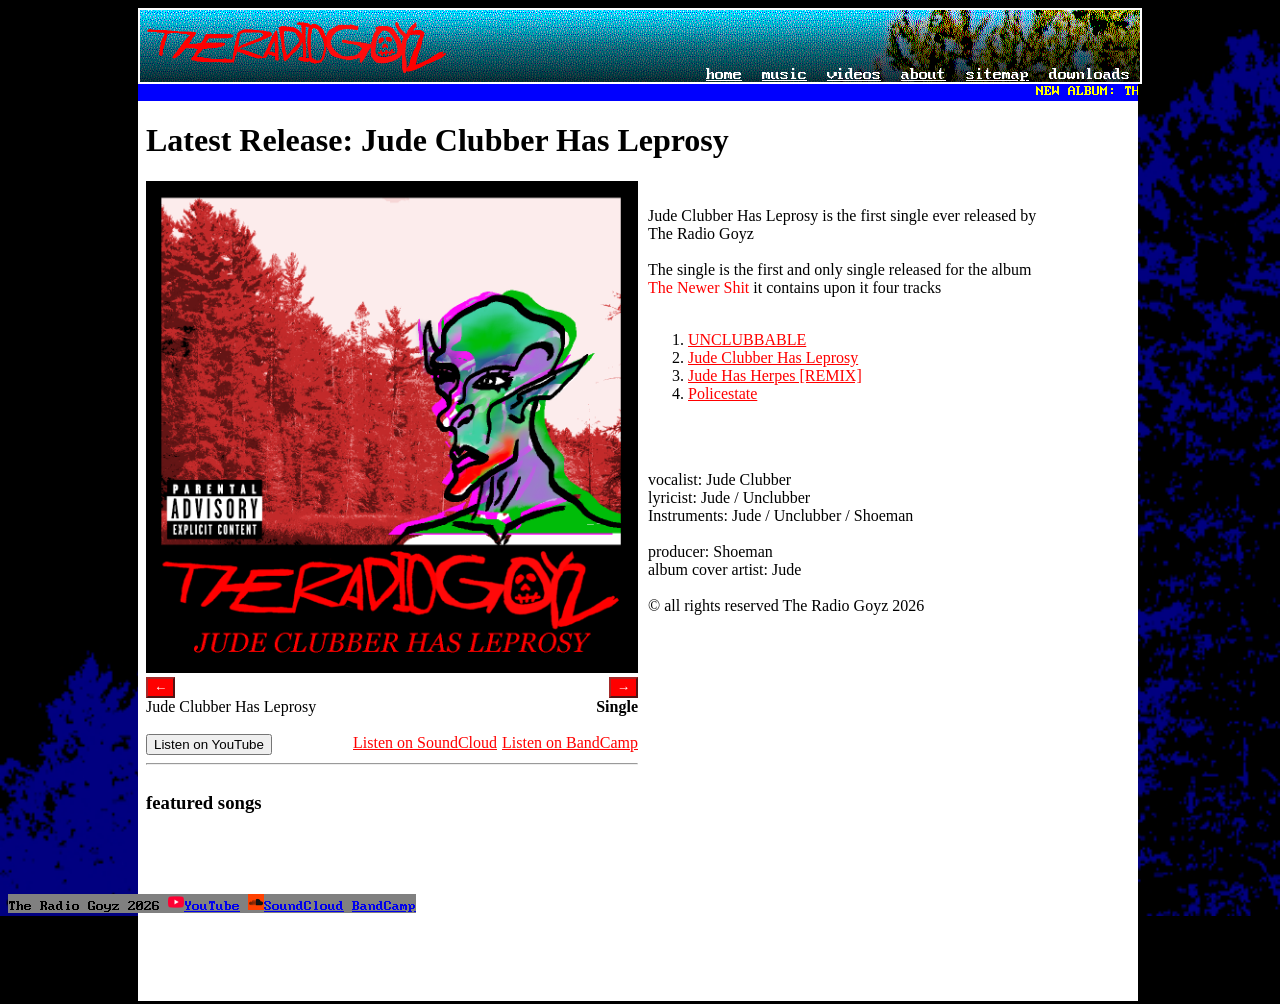
<file: index.html>
<!DOCTYPE html>
<html lang="en">
<head>
    <meta charset="UTF-8">
    <meta name="viewport" content="width=device-width, initial-scale=1.0">
    <title>The Radio Goyz</title>
    <link rel="icon" type="image/x-icon" href="imgs/favicon.ico">
    <link rel="stylesheet" href="styles.css">
    <meta name="description" content="The official website for The Radio Goyz and Jude Clubber">
    <meta name="keywords" content="Jude Clubber, The Radio Goyz, Unclubber, Shoeman, The Radio Goys, clubber">
    <meta name="google-site-verification" content="Q-txqz8ky21zv0qlj4HbkFQbsvfR2OGTPw0wGyxp74I" />
</head>
<body>
    <div style="display: flex; justify-content: center;">
        <div>
            <header class="header" style="background-image: linear-gradient(to bottom, transparent, rgba(0,0,0,0.5), rgba(0,0,0,0.8)), url('imgs/ncihe.png'); background-position-x: right; background-position-y: center; background-size: auto; max-width: 1000px; width: 90vw; ">
                <img src="imgs/bannerTRGhires.png" style="height: 3em; font-size: x-large;" alt="The Radio Goyz official horizontal logo" title="The Radio Goyz">
                <div id="header_row">
                    <nav>
                        <a href="home.html" target="iframe1" class="header_btn" id="home_btn">home</a>
                        <a href="notes.html" target="iframe1" class="header_btn" id="music_btn">music</a>
                        <a href="videos.html" target="iframe1"class="header_btn" id="art_btn">videos</a>
                        <a href="about.html" target="iframe1" class="header_btn" id="about_btn">about</a>
                        <a href="sitemap.html" target="iframe1" class="header_btn" id="sitemap_btn">sitemap</a>
                        <a class="header_btn" id="downloads_btn" style="padding-bottom: none;">downloads 
                            <div class="drop_menu" id="downloads_menu">
                                <nav>
                                    <button>images</button>
                                    <button>music</button>
                                </nav>
                            </div>
                        </a>
                    </nav>
                </div>

            </header>

            <div class="content-window">
                <div>
                    <div style="background-color: blue;">
                        <a href="the-newer-shit.html"><marquee style="margin-top: 0; color:yellow">NEW ALBUM: THE NEWER SHIT, FIND IT ON YOUTUBE, BANDCAMP AND SOUNDCLOUD</marquee></a>
                    </div>
                    <iframe src="home.html" frameborder="0" width="100%" height="50vh" name="iframe1"></iframe>

                </div>
            </div>
            </div>
        </div>
        <footer style="background-color: gray; position: fixed;">
            <span>The Radio Goyz 2026 </span>
            <span><img src="imgs/youtube.ico" width="16" height="auto"><a href="https://www.youtube.com/channel/UCRN4kUtzH9KvzQTgHt9U-2A">YouTube</a></span>
            <span><img src="imgs/soundcloud.ico" width="16" height="auto"><a href="https://soundcloud.com/the-radio-goyz">SoundCloud</a></span>
            <span><a href="https://theradiogoyz.bandcamp.com/">BandCamp</a></span>
        </footer>
    <style>
        @font-face {
            font-family: "terminal";
            src: url(fonts/modern_dos/ModernDOS8x14.ttf);
        }

        iframe{
            height: 100vh;
        }
        .header {
            position: relative;
            display: grid;
            grid-template-columns: auto auto;
            border-width: 2px;
            border-style: solid;
            border-color: white;
        }
        #header_row {
            position: absolute;
            right: 0;
            bottom: 0%;
            font-size: 0;
        }
        .header_btn, button {
            user-select: none;
            cursor: pointer;
            background-color: transparent;
            color: white;
            border: none;
            font-family: 'terminal';
            font-size: large;
            padding-left: 10px; padding-right: 10px;
            padding-bottom: none;

        }
        .header_btn:hover, button:hover{
            color: red;
            text-shadow: 0 0 10px red;
            text-decoration: underline;
        }
        .drop_menu {
            z-index: 2;
            background-color: white;
            position: absolute;
            display: none;
            top: 100%;
            left: 0;
        }
        .drop_menu button {
            color: black;
            width: 100%;
        }
        .drop_menu button:hover {
            color: white;
            background-color: red;
        }
        #downloads_btn {
            position: relative;
        }
        #downloads_btn:hover .drop_menu {
            display: block;
        }

        
    </style>
    
</body>
</html>
</file>
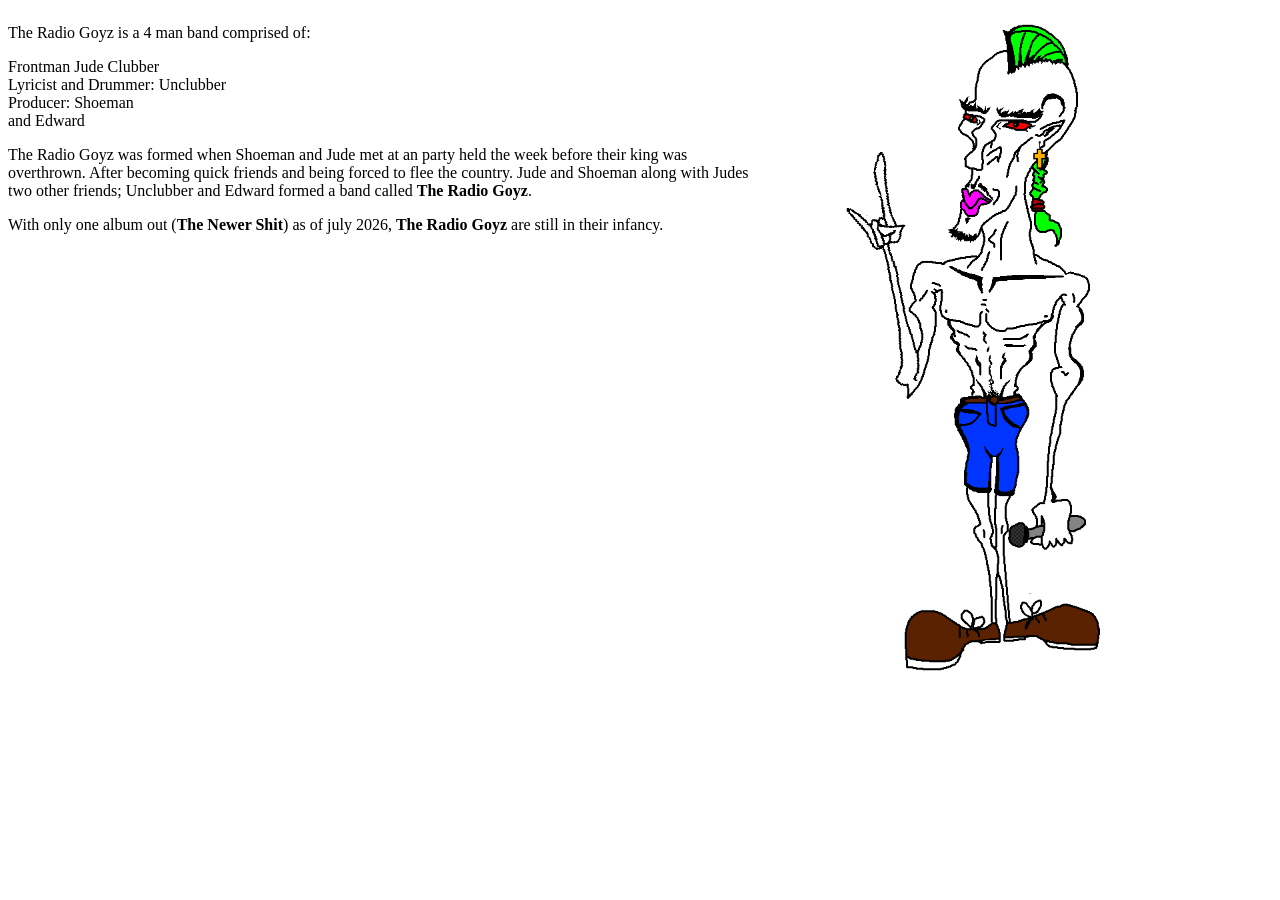
<file: about.html>
<!DOCTYPE html>
<html lang="en">
<head>
    <meta charset="UTF-8">
    <meta name="viewport" content="width=device-width, initial-scale=1.0">
    <title>About The Radio Goyz</title>
    <link rel="stylesheet" href="homestyles.css">
</head>
<body>
    <div style="display: flex; justify-content: center;">
        <div>
            <p>
            The Radio Goyz is a 4 man band comprised of:
            </p>
            <p>
            Frontman Jude Clubber<br>
            Lyricist and Drummer: Unclubber<br>
            Producer: Shoeman<br>    
            and Edward
            </p>
            <p>
                The Radio Goyz was formed when Shoeman and Jude met at an party held the week before their king was overthrown.
                After becoming quick friends and being forced to flee the country.
                 Jude and Shoeman along with Judes two other friends; Unclubber and Edward formed a band called <b>The Radio Goyz</b>.
            </p>
            <p>
                With only one album out (<b>The Newer Shit</b>) as of july 2026, <b>The Radio Goyz</b> are still in their infancy.
            </p>
        </div>
        <img src="imgs/jc devil horns.png" width="512" height="auto">
    </div>
    <br>
    <br>
    <br>
    <br>
    <br>
    <br>
    <br>
</body>
</html>
</file>
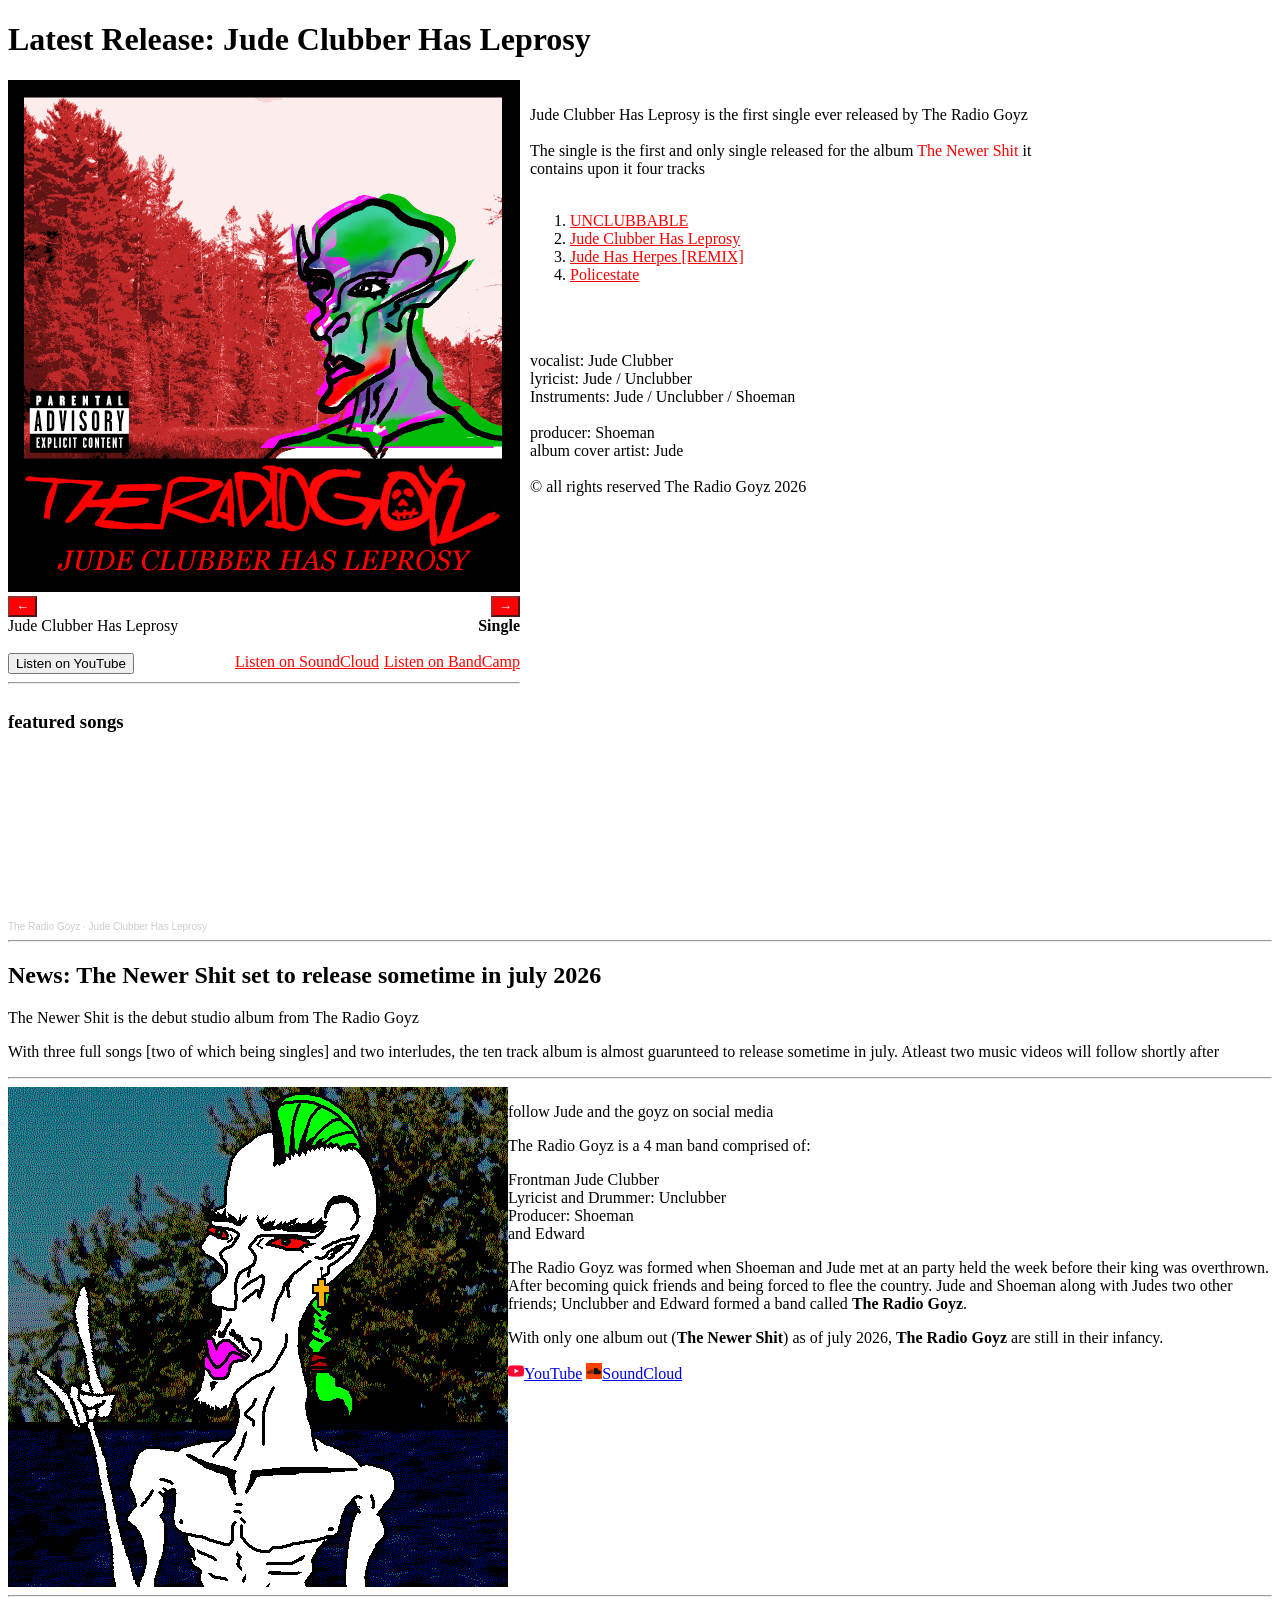
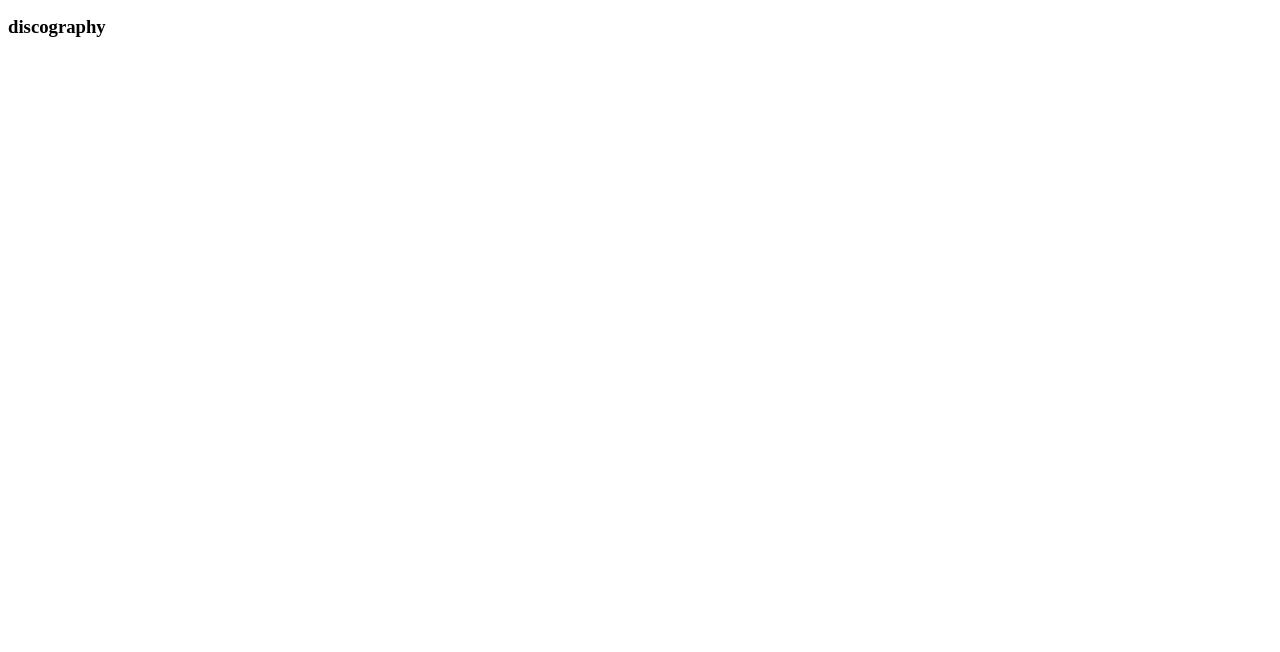
<file: home.html>
<!DOCTYPE html>
<html lang="en">
<head>
    <meta charset="UTF-8">
    <meta name="viewport" content="width=device-width, initial-scale=1.0">
    <title>The Radio Goyz home</title>
    <link rel="stylesheet" href="homestyles.css">
</head>
<body>
    <h1>Latest Release: Jude Clubber Has Leprosy</h1>
        <div class="album_display" id="jchl_album_display">
        <div class="album_title_info">
            <img src="imgs/jchl single cover.png" class="featured_album" id="jchl_album_art" alt="Jude Clubber Has Leprosy single album cover" title="Jude Clubber Has Leprosy album cover" width="100%">
            <span class="album_name"><button class="album_art_switch" id="jchl_aas_l">&larr;</button><button class="album_art_switch" id="jchl_aas_r" style="margin-left: auto;">&rarr;</button></span>
            <span class="album_name"><span>Jude Clubber Has Leprosy</span><span style="margin-left: auto;"><b> Single</b></span></span>
            <br>
            <span class="album_name"><a href="https://www.youtube.com/playlist?list=PLRFA5Ecy4oXq2ABCpy_44AwC-0DXsgl1Y" target="_blank"><button>Listen on YouTube</button></a><a href="https://soundcloud.com/the-radio-goyz/sets/jude-clubber-has-leprosy" style="margin-left: auto; margin-right: 5px;" target="_blank">Listen on SoundCloud</a> <a href="https://theradiogoyz.bandcamp.com/" target="_blank">Listen on BandCamp</a></span>
            <hr>
        </div>
        <div style="margin: 10px; text-wrap: break-word; width: 40%;" class="album_info">
            <p>
                Jude Clubber Has Leprosy is the first single ever released by The Radio Goyz <br><br>
                The single is the first and only single released for the album <a>The Newer Shit</a>
                it contains upon it four tracks <br><br>
            </p>
            <ol class="featured_album_tracklist">
                <li><a href="https://youtu.be/mGYhH5rQeGY" target="_blank">UNCLUBBABLE</a></li>
                <li><a href="https://youtu.be/gr5tKdwkd74" target="_blank">Jude Clubber Has Leprosy</a></li>
                <li><a href="https://youtu.be/5MXC42TpmM4" target="_blank">Jude Has Herpes [REMIX]</a></li>
                <li><a href="https://youtu.be/jTXTbgpC2JU" target="_blank">Policestate</a></li>
            </ol>
            <br>
            <br>
            <p>
                vocalist: Jude Clubber<br>
                lyricist: Jude / Unclubber<br>
                Instruments: Jude / Unclubber / Shoeman<br>
                <br>
                producer: Shoeman<br>
                album cover artist: Jude<br>
                <br>
                &#169; all rights reserved The Radio Goyz 2026
            </p>
        </div>
    </div>
    <h3>featured songs</h3>
    <iframe width="100%" height="166" scrolling="no" frameborder="no" allow="autoplay; encrypted-media" src="https://w.soundcloud.com/player/?url=https%3A//api.soundcloud.com/tracks/soundcloud%253Atracks%253A2356457381&color=%23ff0000&auto_play=false&hide_related=false&show_comments=true&show_user=true&show_reposts=false&show_teaser=true"></iframe><div style="font-size: 10px; color: #cccccc;line-break: anywhere;word-break: normal;overflow: hidden;white-space: nowrap;text-overflow: ellipsis; font-family: Interstate,Lucida Grande,Lucida Sans Unicode,Lucida Sans,Garuda,Verdana,Tahoma,sans-serif;font-weight: 100;"><a href="https://soundcloud.com/the-radio-goyz" title="The Radio Goyz" target="_blank" style="color: #cccccc; text-decoration: none;">The Radio Goyz</a> · <a href="https://soundcloud.com/the-radio-goyz/jude-clubber-has-leprosy-2" title="Jude Clubber Has Leprosy" target="_blank" style="color: #cccccc; text-decoration: none;">Jude Clubber Has Leprosy</a></div>
    <hr>
    <div id="news_section">
        <h2>News: The Newer Shit set to release sometime in july 2026</h2>
        <p>The Newer Shit is the debut studio album from The Radio Goyz</p>
        <p>With three full songs [two of which being singles] and two interludes, the ten track album is almost guarunteed to release sometime in july.
            Atleast two music videos will follow shortly after 
        </p>
    </div>
    <hr>
    <div style="display: flex;">
        
        <img src="imgs/pfp2.png" class="featured_album" id="jude_pfp" title="jude clubber" alt="jude clubber headshot">
        <div>
            <p>follow Jude and the goyz on social media</p>
            <p>
            The Radio Goyz is a 4 man band comprised of:
            </p>
            <p>
            Frontman Jude Clubber<br>
            Lyricist and Drummer: Unclubber<br>
            Producer: Shoeman<br>    
            and Edward
            </p>
            <p>
                The Radio Goyz was formed when Shoeman and Jude met at an party held the week before their king was overthrown.
                After becoming quick friends and being forced to flee the country.
                 Jude and Shoeman along with Judes two other friends; Unclubber and Edward formed a band called <b>The Radio Goyz</b>.
            </p>
            <p>
                With only one album out (<b>The Newer Shit</b>) as of july 2026, <b>The Radio Goyz</b> are still in their infancy.
            </p>
            <img src="imgs/youtube.ico" width="16" height="auto"><a href="https://www.youtube.com/channel/UCRN4kUtzH9KvzQTgHt9U-2A" target="_blank">YouTube</a>
            <img src="imgs/soundcloud.ico" width="16" height="auto"><a href="https://soundcloud.com/the-radio-goyz" target="_blank">SoundCloud</a>
        </div>
    </div>
    <hr>
    <div class="discography">
        <h3>discography</h3>
        <iframe width="100%" height="465" scrolling="no" frameborder="no" allow="autoplay" src="https://w.soundcloud.com/player/?url=https%3A//soundcloud.com/the-radio-goyz?utm_source=clipboard&utm_medium=text&utm_campaign=social_sharing&amp;"></iframe>

    </div>
    <br>
    <br>
    <br>
    <br>
    <br>
    <br>
    <br>
    <script src="script.js"></script>
</body>
</html>

<style>
    .featured-album div {
        max-width: 512px;
        width: 50%;
        min-width: 256px;
    }
    .featured-album {
        display: flex;
        flex-wrap: wrap;
    }

    .featured_album {
        width: 100%;
        height: auto;
    }

    #jude_pfp {
        width: 50%;
        height: 50%;
    }
</style>
</file>
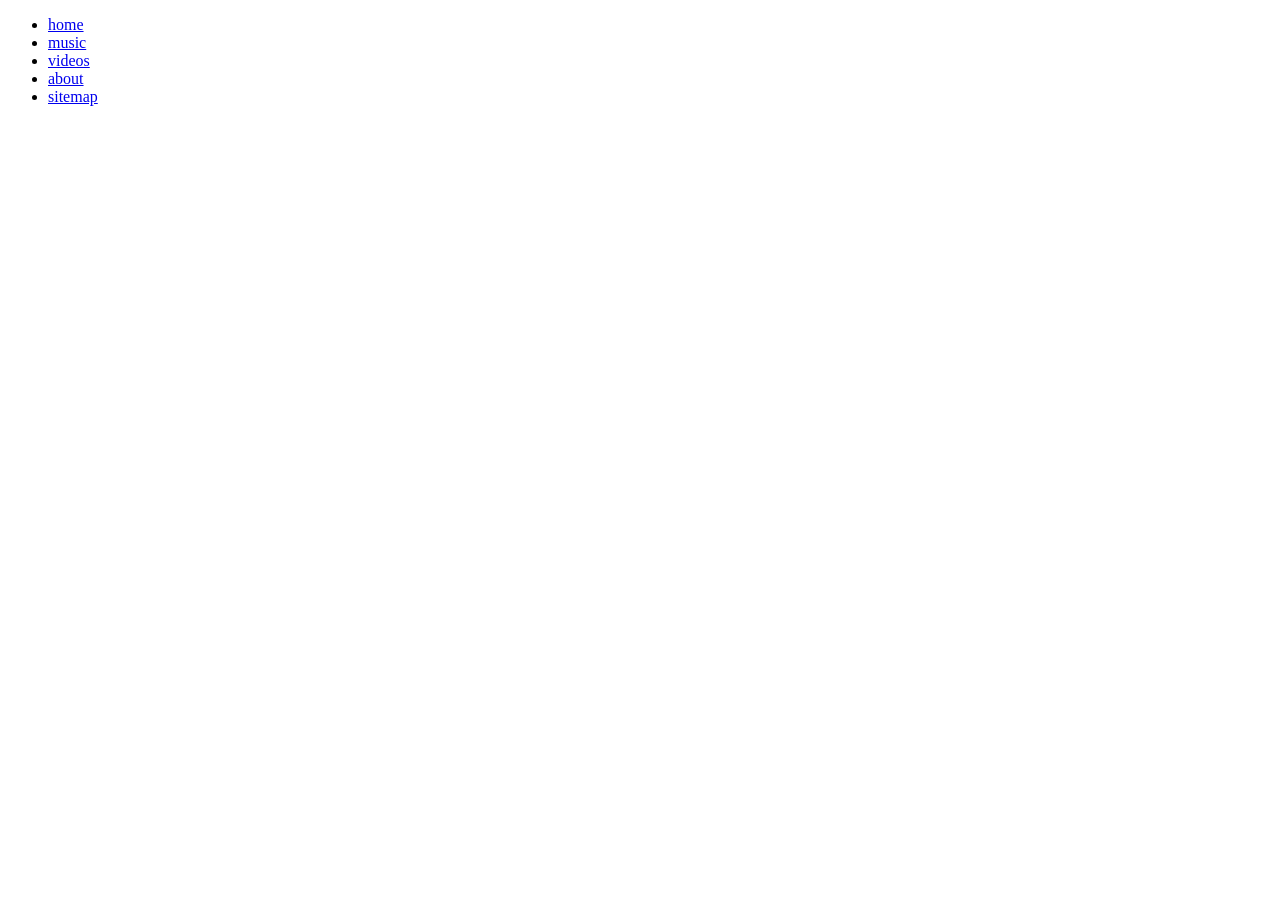
<file: sitemap.html>
<!DOCTYPE html>
<html lang="en">
<head>
    <meta charset="UTF-8">
    <meta name="viewport" content="width=device-width, initial-scale=1.0">
    <title>sitemap</title>
</head>
<body>
    <ul>
        <li><a href="home.html">home</a></li>
        <li><a href="notes.html">music</a></li>
        <li><a href="videos.html">videos</a></li>
        <li><a href="about.html">about</a></li>
        <li><a href="sitemap.html">sitemap</a></li>
    </ul>
</body>
</html>
</file>
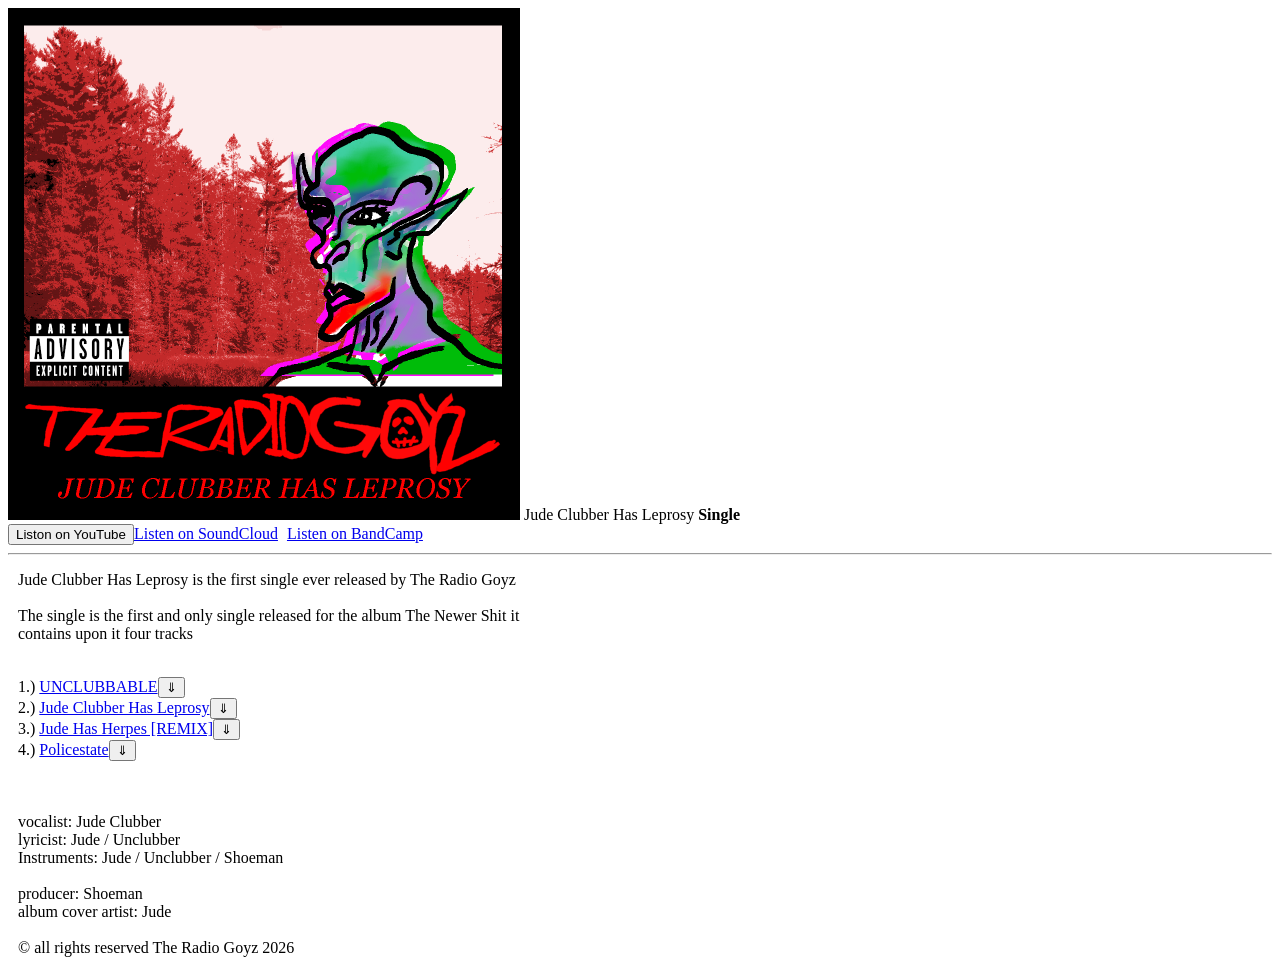
<file: albums/jchl.html>
<!DOCTYPE html>
<html lang="en">
<head>
    <meta charset="UTF-8">
    <meta name="viewport" content="width=device-width, initial-scale=1.0">
    <title>Jude Clubber Has Leprosy Single</title>
</head>
<body>
    
</body>
</html>
    
    <div class="featured-album">
        <div class="album_title_info">
            <img src="../imgs/jchl single cover.png" class="featured_album" alt="Jude Clubber Has Leprosy single album cover" title="Jude Clubber Has Leprosy album cover">
            <span class="album_name"><span>Jude Clubber Has Leprosy</span><span style="margin-left: auto;"><b> Single</b></span></span>
            <br>
            <span class="album_name"><a href="https://www.youtube.com/playlist?list=PLRFA5Ecy4oXq2ABCpy_44AwC-0DXsgl1Y"><button>Liston on YouTube</button></a><a href="https://soundcloud.com/the-radio-goyz/sets/jude-clubber-has-leprosy" style="margin-left: auto; margin-right: 5px;">Listen on SoundCloud</a> <a href="https://theradiogoyz.bandcamp.com/">Listen on BandCamp</a></span>
            <hr>
        </div>
        <div style="margin: 10px; text-wrap: break-word; width: 40%;">
            <p>
                Jude Clubber Has Leprosy is the first single ever released by The Radio Goyz <br><br>
                The single is the first and only single released for the album <a>The Newer Shit</a>
                it contains upon it four tracks <br><br>
            </p>
            <div class="featured_album_tracklist">
                <span>1.&rpar; <a href="https://youtu.be/mGYhH5rQeGY">UNCLUBBABLE</a></span><span><button class="download_btn" style="margin-left: auto;">&dArr;</button></span><br>
                <span>2.&rpar; <a href="https://youtu.be/gr5tKdwkd74">Jude Clubber Has Leprosy</a></span><span><button class="download_btn" style="margin-left: auto;">&dArr;</button></span><br>
                <span>3.&rpar; <a href="https://youtu.be/5MXC42TpmM4">Jude Has Herpes [REMIX]</a></span><span><button class="download_btn" style="margin-left: auto;">&dArr;</button></span><br>
                <span>4.&rpar; <a href="https://youtu.be/jTXTbgpC2JU">Policestate</a></span><span><button class="download_btn" style="margin-left: auto;">&dArr;</button></span><br>
            </div>
            <br>
            <br>
            <p>
                vocalist: Jude Clubber<br>
                lyricist: Jude / Unclubber<br>
                Instruments: Jude / Unclubber / Shoeman<br>
                <br>
                producer: Shoeman<br>
                album cover artist: Jude<br>
                <br>
                &#169; all rights reserved The Radio Goyz 2026
            </p>
        </div>
    </div>
</file>
<file: styles.css>
::selection{
    color: blue !important;
    background-color: yellow !important;
}

::-moz-selection {
    color: blue !important;
    background-color: yellow !important;
}

@font-face {
    font-family: "terminal";
    src: url(fonts/modern_dos/ModernDOS8x14.ttf);
}

body {

    background-color: black;
    background-image: url('imgs/blueforest.JPG');
    background-repeat:no-repeat;
    background-position-y: bottom;
    background-position-x: right;
    height: 100vh;
    background-size:cover;
    font-family: 'terminal';
    overflow-y: hidden;

}



.content-window {
    
    height: 90vh;
    background-color: white;
    max-width: 1000px;
    width: 90vw;
}
</file>
<file: homestyles.css>
.album_name{
    display: flex;

}

.album_display div {
    max-width: 512px;
    width: 50%;
    min-width: 256px;
}
.album_display {
    display: flex;
    flex-wrap: wrap;
}

.album_display {
    width: 100%;
    height: auto;
}


body {
    overflow-y: visible;
    height: 50vh;
    background-color: white;
}

.album_art_switch {
    background-color: red;
    color: white;
    border-color: brown;

}

#jchl_album_display a{
    color: red;
}

#tns_album_display a{
    color: orange;
}
</file>
